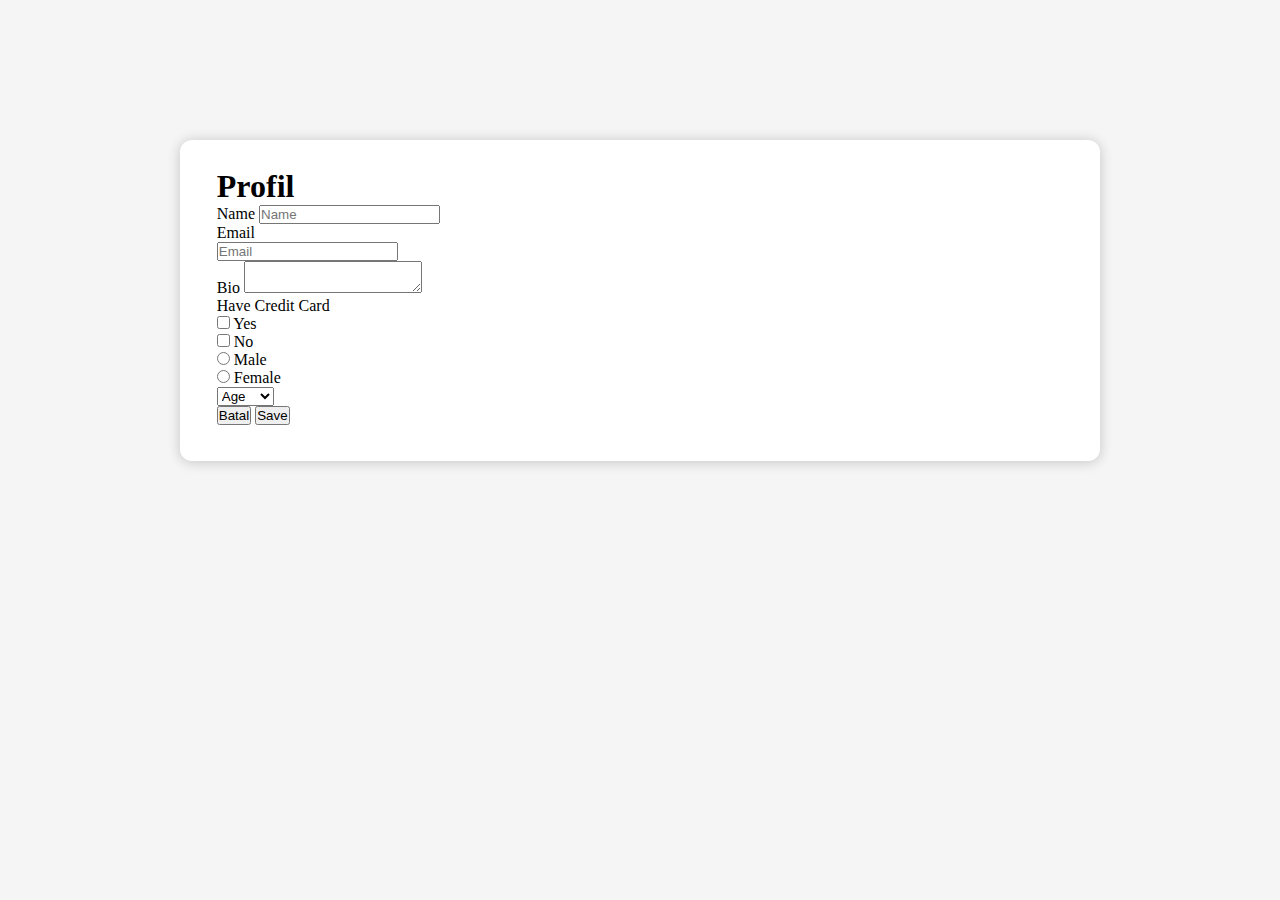
<file: html/account.html>
<!DOCTYPE html>
<html lang="en">
<head>
    <meta charset="UTF-8">
    <meta http-equiv="X-UA-Compatible" content="IE=edge">
    <meta name="viewport" content="width=device-width, initial-scale=1.0">
    <link href="https://cdn.jsdelivr.net/npm/bootstrap@5.3.0-alpha2/dist/css/bootstrap.min.css" rel="stylesheet" integrity="sha384-aFq/bzH65dt+w6FI2ooMVUpc+21e0SRygnTpmBvdBgSdnuTN7QbdgL+OapgHtvPp" crossorigin="anonymous">
    <link rel="stylesheet" href="/css/akun.css">
    <title>Document</title>
</head>
<body>
    <div id="daftar">
        <div class="home">
            <div class="sales-boxes">
                <h1>Profil</h1>
                <div class="content">
                    <form action="index.html">
                        <div class="user-details">
                            <div class="input-box mb-2">
                                <span class="details">Name</span>
                                <input type="text" name="name" id="name" placeholder="Name" required autocomplete="off">
                            </div>
                            <div class="input-box mb-2">
                                <span class="details">Email</span>
                                <input type="Email" name="detail2" id="email" placeholder="Email" required autocomplete="">
                            </div>
                        </div>
                        <div class="user-details">
                            <div class="input-box2">
                                <span class="details">Bio</span>
                                <textarea type="text" name="detail1" id="bio" placeholder="Masukkan Deskripsi dari Art Kamu" 
                                            rows="0"
                                            cols="0"required>
                                </textarea>
                            </div>
                            <div class="input-box">
                                <span class="details">Have Credit Card</span>
                                <div class="topp">
                                    <input type="checkbox" class="checkbox" type="checkbox" id="Yes" name="credit" value="Yes">
                                    <label class="check" for="fan-art">Yes</label>
                                </div>
                                <div>
                                    <input type="checkbox" class="checkbox" type="checkbox" id="No" name="credit" value="No">
                                    <label class="check" for="cosplay">No</label>
                                </div>
                        </div>        
                        <div class="form-check form-check-inline">
                            <input class="form-check-input" type="radio" name="gender" id="inlineRadio1" value="Male">
                            <label class="form-check-label" for="inlineRadio1">Male</label>
                          </div>
                          <div class="form-check form-check-inline">
                            <input class="form-check-input" type="radio" name="gender" id="inlineRadio2" value="Female">
                            <label class="form-check-label" for="inlineRadio2">Female</label>
                          </div>
                        <select class="form-select form-select-sm mb-2 mt-2" aria-label=".form-select-sm example" id="optionlist">
                        <option selected>Age</option>
                        <option value="1">17-20</option>
                        <option value="2">21-30</option>
                        <option value="3">30+</option>
                        </select>
                        <div class="button3">
                            <label class="button2">
                                <input type="submit" value="Batal">
                            </label>
                            <label>
                                <input type="button" value="Save" onclick="saveData()">
                            </label>
                        </div>
                    </form>
                </div>
            </div>
        </div>
    </div>  
    <script src="/js/akun.js"></script>
    <script src="https://cdn.jsdelivr.net/npm/bootstrap@5.3.0-alpha2/dist/js/bootstrap.bundle.min.js" integrity="sha384-qKXV1j0HvMUeCBQ+QVp7JcfGl760yU08IQ+GpUo5hlbpg51QRiuqHAJz8+BrxE/N" crossorigin="anonymous"></script>
</body>
</html>
</file>
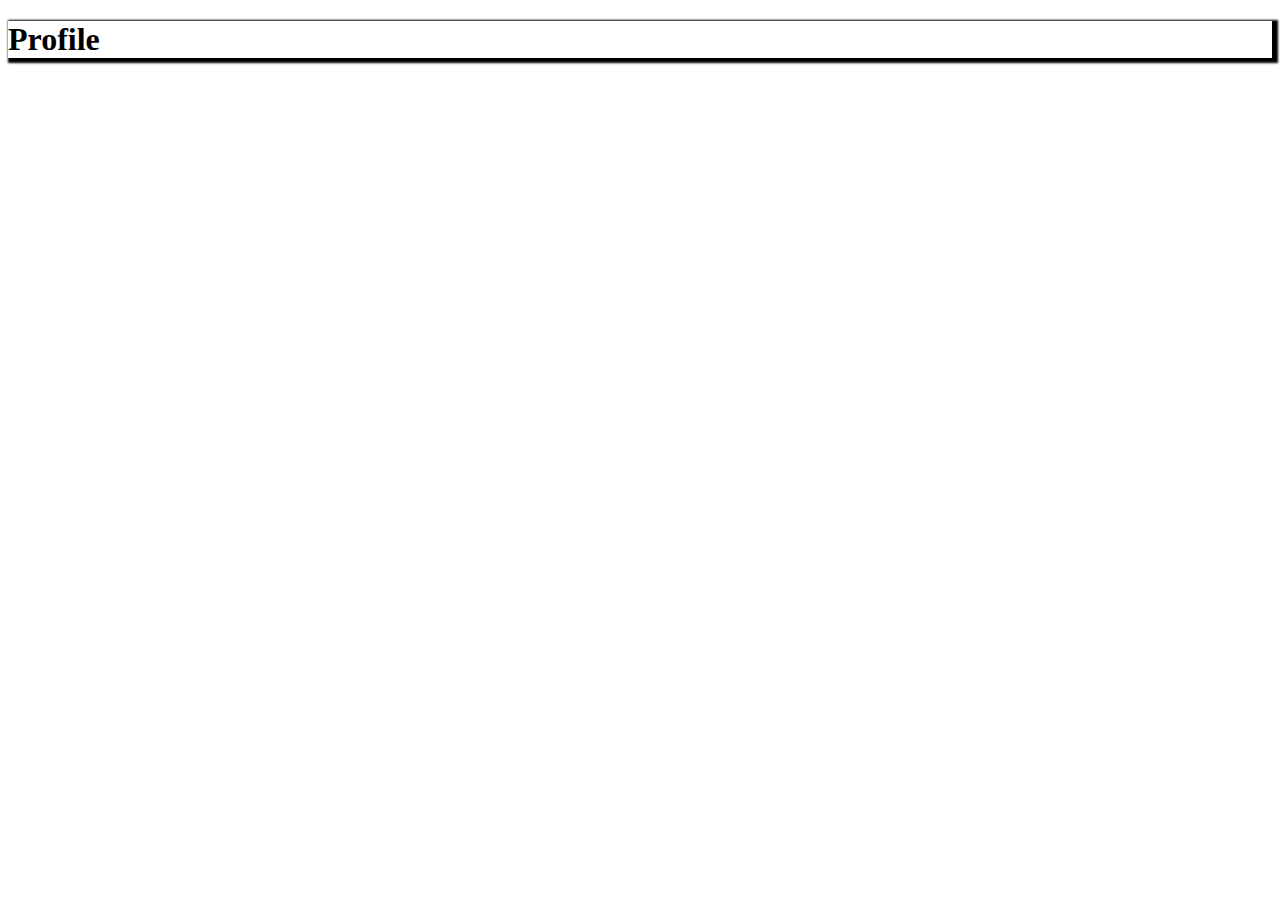
<file: html/after.html>
<!DOCTYPE html>
<html lang="en">
<head>
    <meta charset="UTF-8">
    <meta http-equiv="X-UA-Compatible" content="IE=edge">
    <meta name="viewport" content="width=device-width, initial-scale=1.0">
    <link href="https://cdn.jsdelivr.net/npm/bootstrap@5.3.0-alpha2/dist/css/bootstrap.min.css" rel="stylesheet" integrity="sha384-aFq/bzH65dt+w6FI2ooMVUpc+21e0SRygnTpmBvdBgSdnuTN7QbdgL+OapgHtvPp" crossorigin="anonymous">
    <link rel="stylesheet" href="/css/after.css">
    <title>Document</title>
</head>
<body>
    <div class="container">   
      <h1>Profile</h1>
      <div class="sales-boxes">
      <ul id="data-list" class="data-list"></ul>
      </div>
      
    <script>
      var data = JSON.parse(sessionStorage.getItem("data"));
      var list = document.getElementById("data-list");
  
      for (var key in data) {
        var item = document.createElement("li");
        item.appendChild(document.createTextNode(key + ": " + data[key]));
        list.appendChild(item);
      }
    </script>
  </body>
    </div>

    <script src="/js/akun.js"></script>
</body>
</html>
</file>
<file: css/akun.css>
*{
    box-sizing: border-box;
    margin: 0;
    padding: 0;
}


body{
    background-color: rgb(245, 245, 245);
}
li, a, button{
    font-family: "Montserrat", sans-serif;
    font-weight: 500;
    font-size: 16px;
    color: #edf0f1;
    text-decoration: none;
    
} 

.nav-bar {
    top: 0;
    left: 0;
    background-color: hsl(0, 0%, 95%);
    position: fixed;
    display: flex;
    padding: 0.5rem 4rem;
    align-items: center;
    justify-content: space-between;
    width: 100%;
    box-shadow: 0px 1px 10px #999999;
    z-index: 1;
  }
  
header{
    position: relative;
    display: flex;
    justify-content: space-between;
    /* justify-content: flex-end; */
    align-items: center;
    padding: 30px 10%;
    background-color: #FFB26B;
    box-shadow: 0px 1px 10px #999999;
    z-index: 100;

}


.logo{
    cursor: pointer;
    margin-right: auto;
}

.nav__links{
    list-style: none;
    padding-left: 50px;
}

.nav__links li{
    display: inline-block;
    padding: 0px 30px;
    margin-right: auto;
    font-size: medium;
}

.nav__links li a{
    transition: all 0.3s ease 0s;
}

.nav__links li a:hover{
    color: #FF7B54;
}

button{
    padding: 9px 25px;
    background-color: #FF6E31;
    border: none;
    border-radius: 50px;
    cursor: pointer;
    transition: all 0.3s ease 0s;
}

button:hover{
    background-color: #FF6E31(0,136,169,0.8);
}


.daftar{
    top: 33%;
    left: 8%;
    position: absolute;
}

.home{
    padding: 140px 180px 0px 180px;
}

.sales-boxes {
    background: white;
    padding: 3% 4% 4% 4%;
    border-radius: 12px;
    box-shadow: 0 1px 13px rgba(0, 0, 0, 0.2);
    margin-bottom: 7%;
}
.naik{
    display: inline-block;
}

#nama, #email, #nomor{
    display: block;
}
.naik input{
    height: 45px;
    width: 400px;
    outline: none;
    font-size: 16px;
    border-radius: 5px;
    padding-left: 15px;
    border: 1px solid #ccc;
    border-bottom-width: 2px;
    transition: all 0.3s ease;
}
.ikanan{
    display: inline-block;
}
.pr{   
    background-color: white;
    padding: 20px 80px 20px 80px;
    border-radius: 12px;
    text-align: justify;
    box-shadow: 0 1px 13px rgba(0, 0, 0, 0.2);
    margin-bottom: 5.5%;
}
.pr h1{
    padding: 25px 0px 15px 0px;
}
.list p{
    padding-top: 10px;
}
footer{
    background-color: rgb(225, 225, 225);
}
footer .foot{
    padding: 25px 0px 25px 80px;
}
</file>
<file: css/after.css>
*{
    color: black;
    list-style: none;

}

.container{
    align-items: center;

    box-shadow: 3px 2px 2px 3px;
}
</file>
